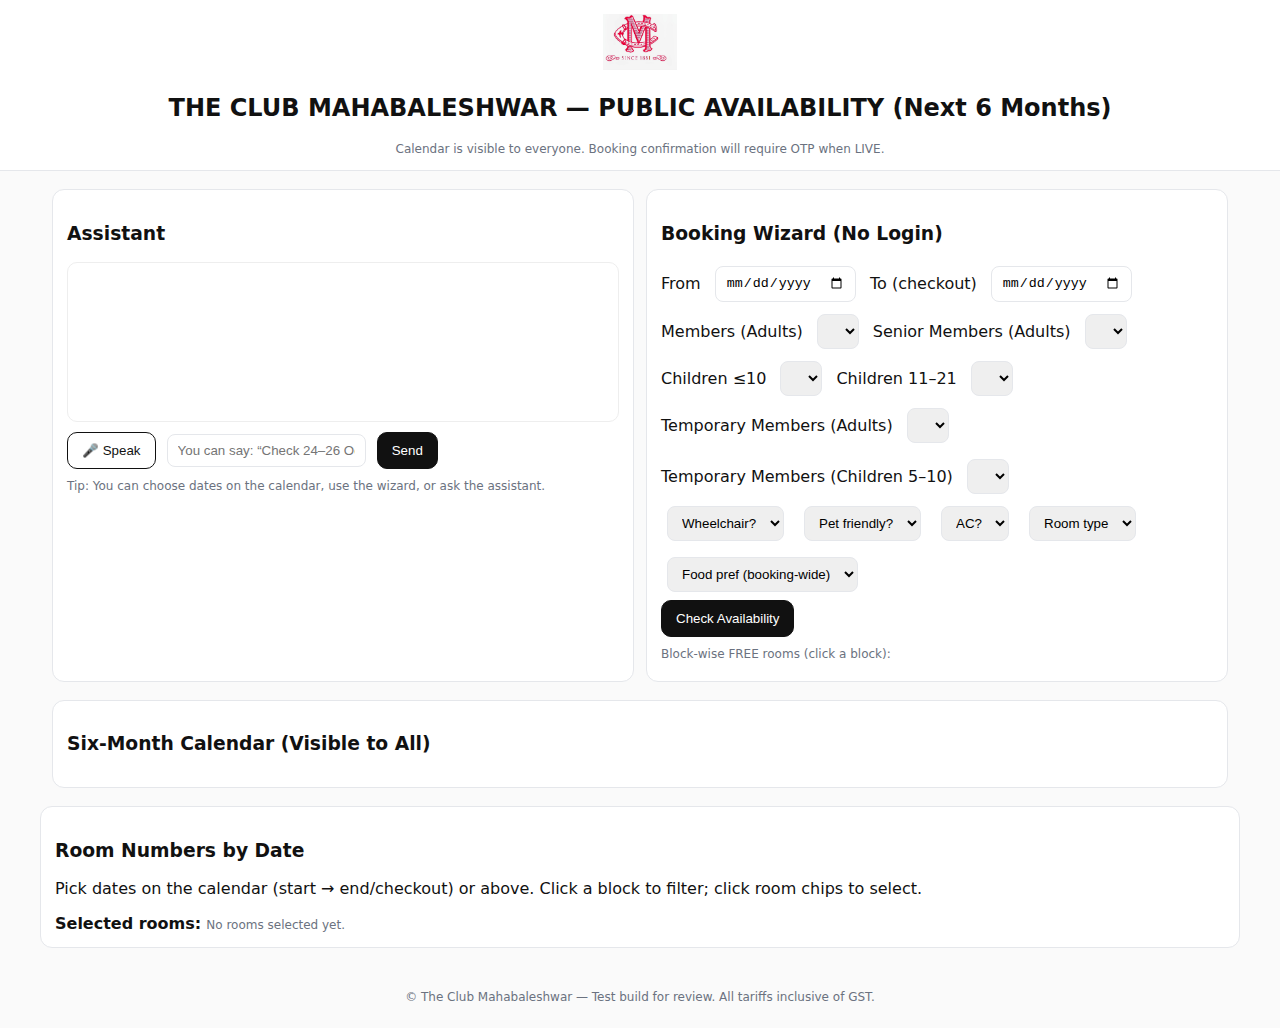
<file: index.html>
<!doctype html>
<html lang='en'><head><meta charset='utf-8'><meta name='viewport' content='width=device-width, initial-scale=1'>
<title>The Club Mahabaleshwar — Public Availability</title>
<link rel='stylesheet' href='css/style.css?v=v7c'></head>
<body>
<header><img src='assets/logo/clubmahabaleshwar_logo.png' alt='Club Mahabaleshwar Logo'>
<h2>THE CLUB MAHABALESHWAR — PUBLIC AVAILABILITY (Next 6 Months)</h2>
<div class='small'>Calendar is visible to everyone. Booking confirmation will require OTP when LIVE.</div></header>
<div class='container grid-2'>
  <div class='card'><h3>Assistant</h3><div id='assistantOut' class='assistant'></div>
    <div class='assistant-inputs'><button class='btn ghost' id='micBtn'>🎤 Speak</button>
    <input type='text' id='assistantInput' placeholder='You can say: “Check 24–26 Oct for 2 adults”'>
    <button class='btn' id='sendBtn'>Send</button></div>
    <div class='small' style='margin-top:8px'>Tip: You can choose dates on the calendar, use the wizard, or ask the assistant.</div></div>
  <div class='card'><h3>Booking Wizard (No Login)</h3>
    <div class='row'><label>From</label><input type='date' id='fromDate'><label>To (checkout)</label><input type='date' id='toDate'></div>
    <div class='row'><label>Members (Adults)</label><select id='mAdults'></select><label>Senior Members (Adults)</label><select id='mSeniors'></select></div>
    <div class='row'><label>Children ≤10</label><select id='mKids'></select><label>Children 11–21</label><select id='mDepend'></select></div>
    <div class='row'><label>Temporary Members (Adults)</label><select id='tAdults'></select><label>Temporary Members (Children 5–10)</label><select id='tKids'></select></div>
    <div class='row'><select id='attrWheel'><option value=''>Wheelchair?</option><option value='yes'>Yes</option><option value='no'>No</option></select>
      <select id='attrPet'><option value=''>Pet friendly?</option><option value='yes'>Yes</option><option value='no'>No</option></select>
      <select id='attrAC'><option value=''>AC?</option><option value='yes'>Yes</option><option value='no'>No</option></select>
      <select id='attrType'><option value=''>Room type</option><option>single</option><option>double</option></select>
      <select id='prefFood'><option value=''>Food pref (booking-wide)</option><option value='veg'>Veg</option><option value='nonveg'>Non-veg</option></select></div>
    <button class='btn' id='checkBtn'>Check Availability</button>
    <div id='result' style='margin-top:10px;'></div>
    <div class='small' style='margin-top:6px'>Block-wise FREE rooms (click a block):</div><div id='blockSummary' style='margin-top:6px'></div>
  </div>
</div>
<div class='container'><div class='card'><h3>Six-Month Calendar (Visible to All)</h3><div id='calendarGrid' class='cal-3x2'></div></div></div>
<div class='container card'><h3>Room Numbers by Date</h3><p>Pick dates on the calendar (start → end/checkout) or above. Click a block to filter; click room chips to select.</p>
  <div id='roomLists'></div><div style='margin-top:10px'><strong>Selected rooms:</strong> <span id='selectionOut' class='small'>No rooms selected yet.</span></div></div>
<div class='container card' id='assignWrap' style='display:none'><h3>Assign Occupants to Selected Rooms</h3><div id='assignPanel'></div><div id='assignSummary' class='small' style='margin-top:8px'></div></div>
<div class='container card' id='summaryWrap' style='display:none'><h3>Booking Summary & Cart</h3><div id='bookingSummary'></div><div style='margin-top:10px'><button class='btn' id='addToCartBtn'>Add to Cart</button></div><div id='cartPanel' style='margin-top:12px'></div></div>
<footer class='footer small'>© The Club Mahabaleshwar — Test build for review. All tariffs inclusive of GST.</footer>
<script type='module' src='js/app.js?v=v7c'></script></body></html>
</file>
<file: css/style.css>
:root{--bg:#fafafa;--fg:#111;--muted:#6b7280;--card:#fff;--border:#e5e7eb;}*{box-sizing:border-box}body{font-family:system-ui,-apple-system,Segoe UI,Roboto,Helvetica,Arial,sans-serif;margin:0;background:var(--bg);color:var(--fg)}header{padding:14px 8px;text-align:center;background:#fff;border-bottom:1px solid var(--border);position:sticky;top:0;z-index:10}header img{height:56px}.container{max-width:1200px;margin:18px auto;padding:0 12px}.grid-2{display:grid;grid-template-columns:1fr 1fr;gap:12px}.card{background:var(--card);border:1px solid var(--border);border-radius:12px;padding:14px}.row{display:flex;flex-wrap:wrap;gap:8px;align-items:center;margin:4px 0}.btn{padding:10px 14px;border-radius:10px;border:1px solid #111;background:#111;color:#fff;cursor:pointer}.btn.ghost{background:#fff;color:#111}.btn.active{outline:2px solid #111}select,input[type='date'],input[type='text'],input[type='number']{padding:8px 10px;border-radius:8px;border:1px solid var(--border);margin:4px 6px}.small{font-size:12px;color:var(--muted)}.cal-3x2{display:grid;grid-template-columns:repeat(3,1fr);gap:12px}.calendar{display:grid;grid-template-columns:repeat(7,1fr);border:1px solid var(--border);border-radius:10px;overflow:hidden;background:#fff}.cal-head div{padding:8px;font-weight:600;background:#f5f5f5;border-bottom:1px solid var(--border);text-align:center}.day{padding:10px;min-height:86px;border-right:1px solid var(--border);border-bottom:1px solid var(--border)}.day.disabled{background:#f9f9f9;color:#bbb}.day.selected{outline:2px solid #111;outline-offset:-2px}.day.in-range{background:#f6f6ff}.tag{padding:2px 6px;border-radius:10px;font-size:12px;border:1px solid var(--border);background:#fff;display:inline-block}.season{background:#e9f0ff;border-color:#b8d0ff}.special{background:#ffe9ee;border-color:#ffc0cf}.closed{background:#f3f3f3;border-color:#ddd}.badge{margin-top:4px;display:inline-block;padding:2px 6px;border-radius:10px;border:1px solid var(--border);background:#fff;font-size:12px}.room-pill{display:inline-block;padding:4px 8px;margin:4px;border-radius:999px;border:1px solid var(--border);background:#fff;cursor:pointer}.footer{padding:24px 12px;text-align:center;color:var(--muted)}.assistant{height:160px; overflow:auto; border:1px solid #eee; border-radius:10px; padding:10px; background:#fff}.assistant-inputs{margin-top:8px}.assign-row{display:grid;grid-template-columns:120px repeat(6,110px);gap:8px;align-items:center;padding:8px;border:1px solid var(--border);border-radius:10px;margin:6px 0;background:#fff}.assign-row label{font-size:12px;color:var(--muted)}.summary-table{width:100%;border-collapse:collapse}.summary-table th,.summary-table td{border:1px solid var(--border);padding:8px;text-align:left}
</file>
